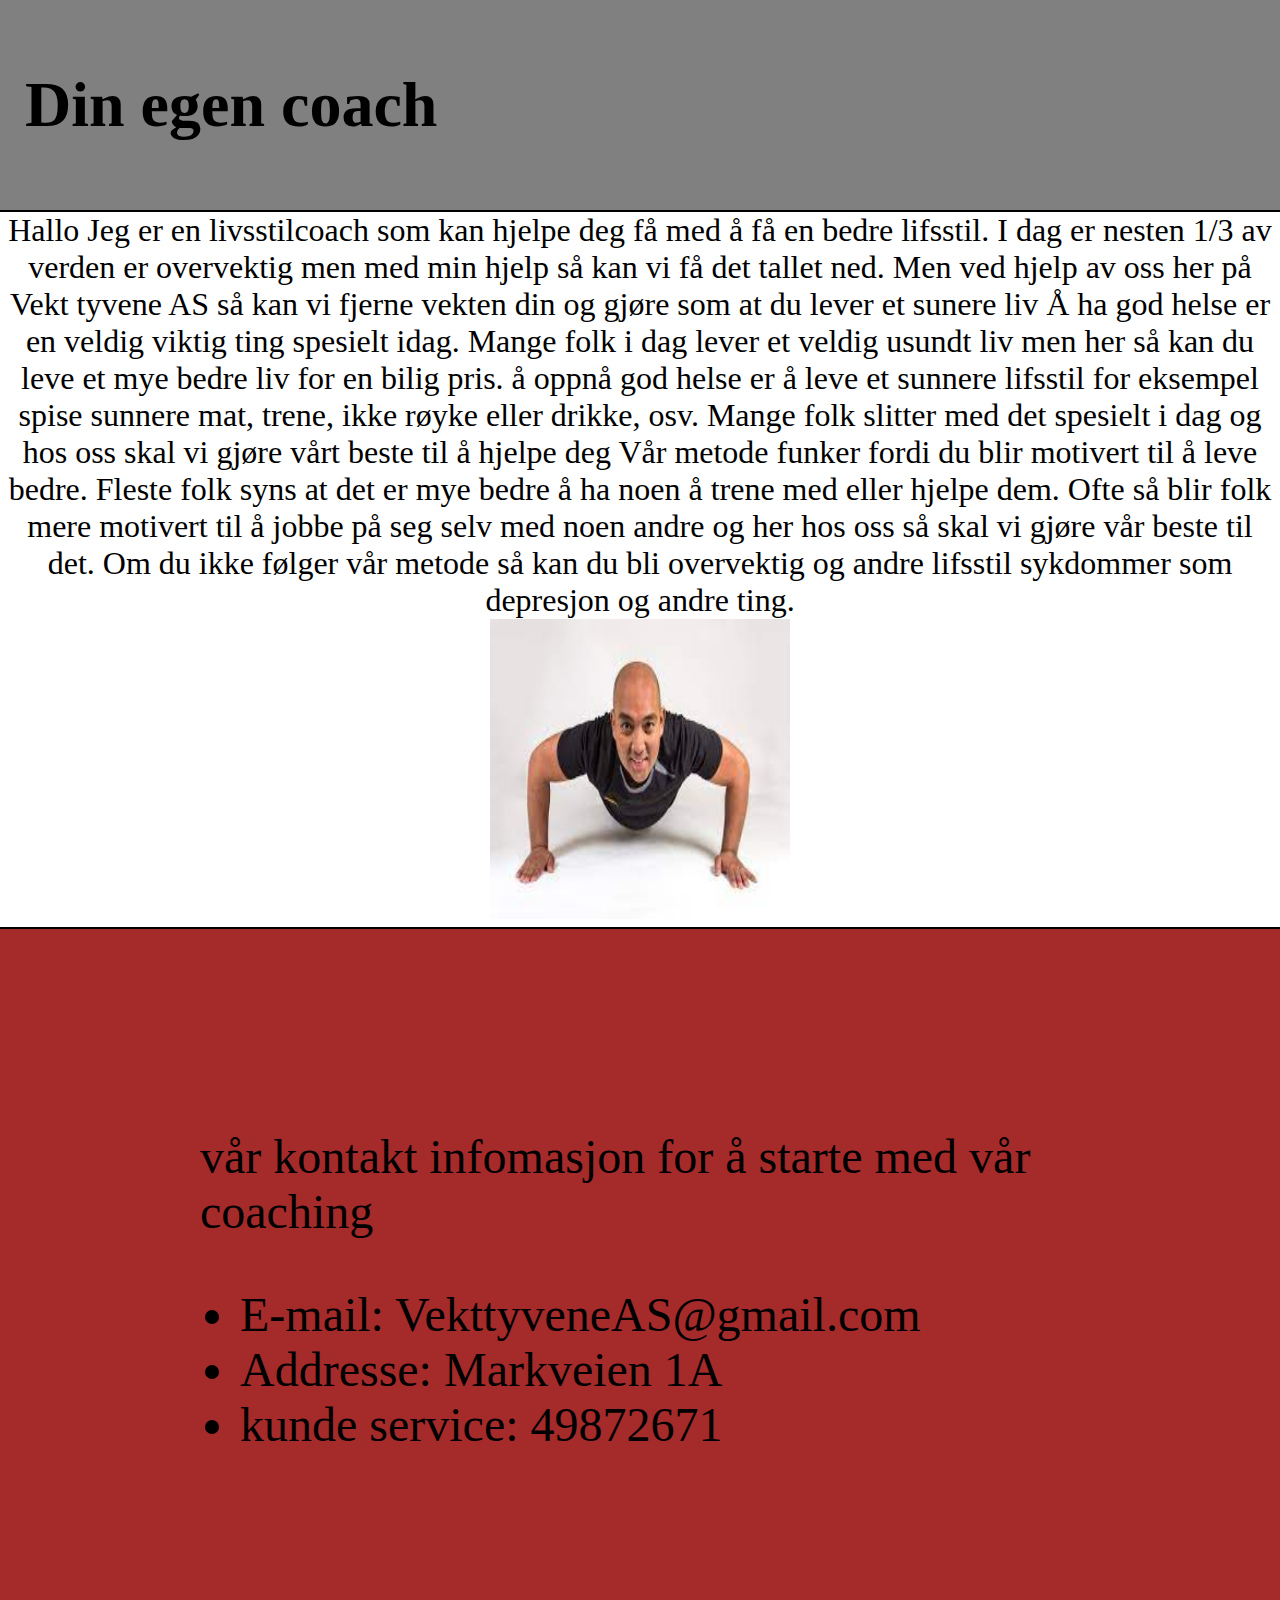
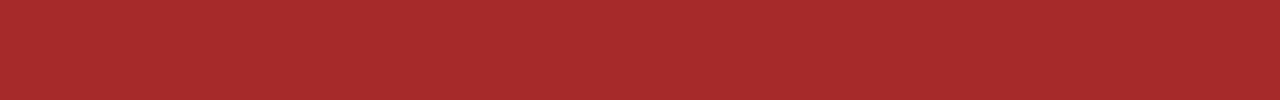
<file: kp-naturfags-oppgave/nat/Index.html>
<!DOCTYPE html>
<html lang="en">
<head>
    <meta charset="UTF-8">
    <meta http-equiv="X-UA-Compatible" content="IE=edge">
    <meta name="viewport" content="width=device-width, initial-scale=1.0">
    <title>Lifesyle coach</title>
    <link rel="stylesheet" href="Naturfag.css">
</head>
<body>
    <div class="header">
        <h1>Din egen coach</h1>
        
    </div> <!---Slutter header-->
    <div class="logo">
        

    </div> <!---Slutter logo-->

    <div class="horizontal-line"></div> <!---Slutter horizontal line--->

    <div class="innholdsomerade">
            Hallo Jeg er en livsstilcoach som kan hjelpe deg få med å få en bedre lifsstil.
            I dag er nesten 1/3 av verden er overvektig men med min hjelp så kan vi få det tallet ned.
            Men ved hjelp av oss her på Vekt tyvene AS så kan vi fjerne vekten din og gjøre som at du lever et sunere liv
            Å ha god helse er en veldig viktig ting spesielt idag. Mange folk i dag lever et veldig usundt liv men her så kan du leve et mye bedre liv for en bilig pris.
            å oppnå god helse er å leve et sunnere lifsstil for eksempel spise sunnere mat, trene, ikke røyke eller drikke, osv. Mange folk slitter med det spesielt i dag og hos oss skal vi gjøre vårt beste til å hjelpe deg
            Vår metode funker fordi du blir motivert til å leve bedre. Fleste folk syns at det er mye bedre å ha noen å trene med eller hjelpe dem. Ofte så blir folk mere motivert til å jobbe på seg selv med noen andre og her hos oss så skal vi gjøre vår beste til det.
            Om du ikke følger vår metode så kan du bli overvektig og andre lifsstil sykdommer som depresjon og andre ting.
            <br>
            <img src="creative-commons.jpeg" alt="coach" width="300 px" height="300px"> <!---dette bildet er creative commons her er linken https://www.google.com/search?q=sportscoach&tbm=isch&tbs=il:cl&client=opera-gx&hs=tev&hl=no&sa=X&ved=0CAAQ1vwEahcKEwjgmZ2c3dv7AhUAAAAAHQAAAAAQAw&biw=1481&bih=732#imgrc=7VikNpALF7_P2M--->
            
     </div> <!---slutter innholdsomeråde-->
     <div class="horizontal-line"></div> <!---Slutter horizontal line--->
     <div class="Footer">
            vår kontakt infomasjon for å starte med vår coaching
            <ul>
            <li>
                E-mail: VekttyveneAS@gmail.com
                <br>
                <li> Addresse: Markveien 1A
                </li>
               <li> kunde service: 49872671
               </li>
            </ul>
     </div> <!---Slutter footer-->  
</body>
</html>
</file>
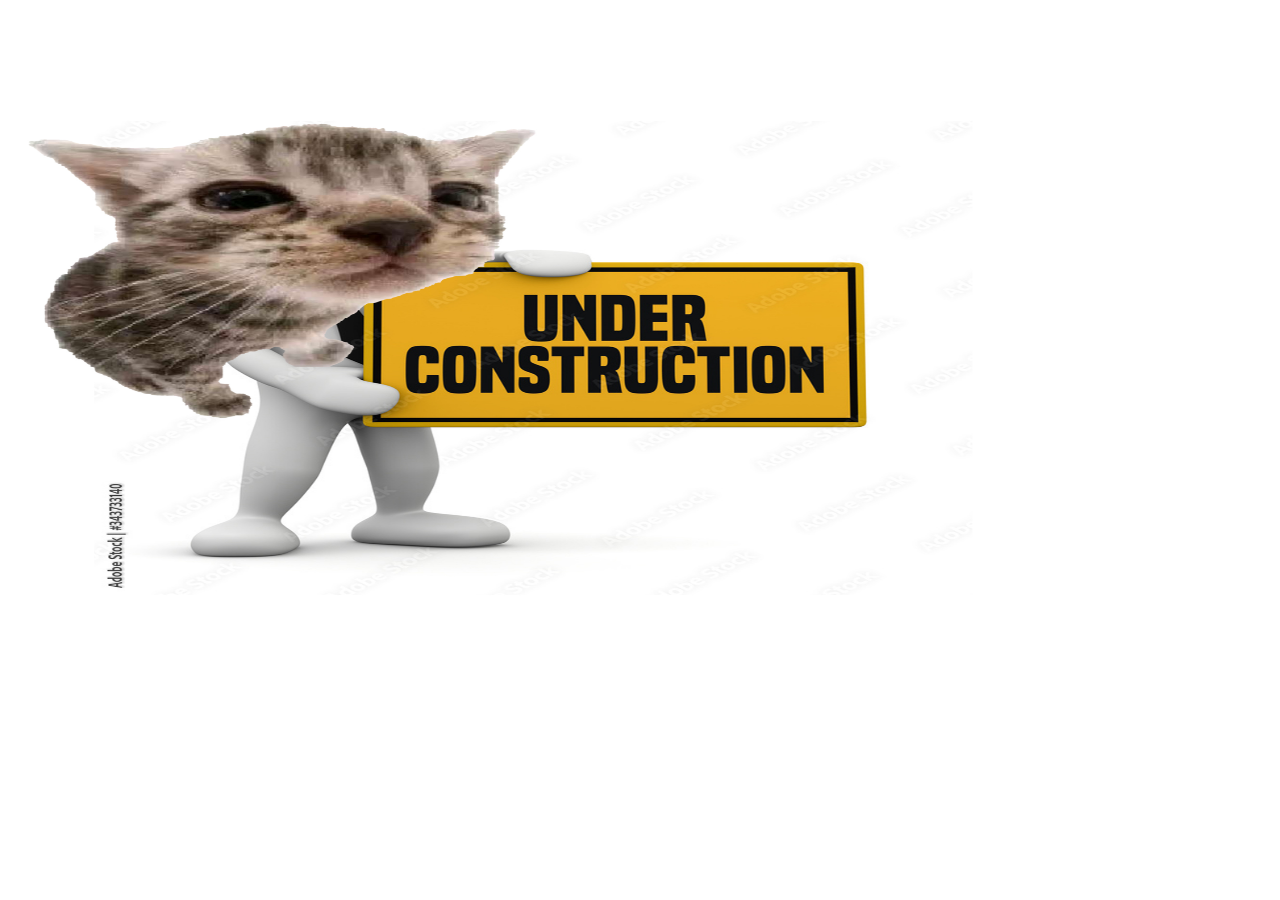
<file: web hello/wip.html>
<!DOCTYPE html>
<html lang="en">
<head>
    <meta charset="UTF-8">
    <meta http-equiv="X-UA-Compatible" content="IE=edge">
    <meta name="viewport" content="width=device-width, initial-scale=1.0">
    <title>Under Construction!!!</title>
</head>
<body>
    <img src="strech.jpg" alt="katt som er nærme kamera" height="700" width="1000">
</body>
</html>
</file>
<file: kp-naturfags-oppgave/nat/Naturfag.css>
body {
    margin: 0px;
  }
.header {

    display: flex;
  padding: 25px;
     text-align: center;
     background-color: grey;
     font-size: 2em;
     text-align: center;
   }
   
   .horizontal-line {
    display: flex;
    height: 2px;
    width: 92,5rem;
    background-color: black;
    text-align: center;
   }

.innholdsomerade{
  display: flex;
    text-align: center;
    background-color: white;
    font-size: 2rem;
    display: block;
    margin-left: auto;
    justify-content: right;
    align-items: left;
}

.horizontal-line {
  display: flex;
  height: 2px;
  width: 92,5rem;
  background-color: black;
  text-align: center;
}


.Footer {
  display: flex;
  padding: 200px;
  text-align: left;
  background-color: brown;
  font-size: 3rem;
  display: block;
  margin-left: auto;
  margin-right: auto;
}

@media (min-width: 600px) {
  .horizontal-line {
font-size: 28rem;
  }
}
</file>
